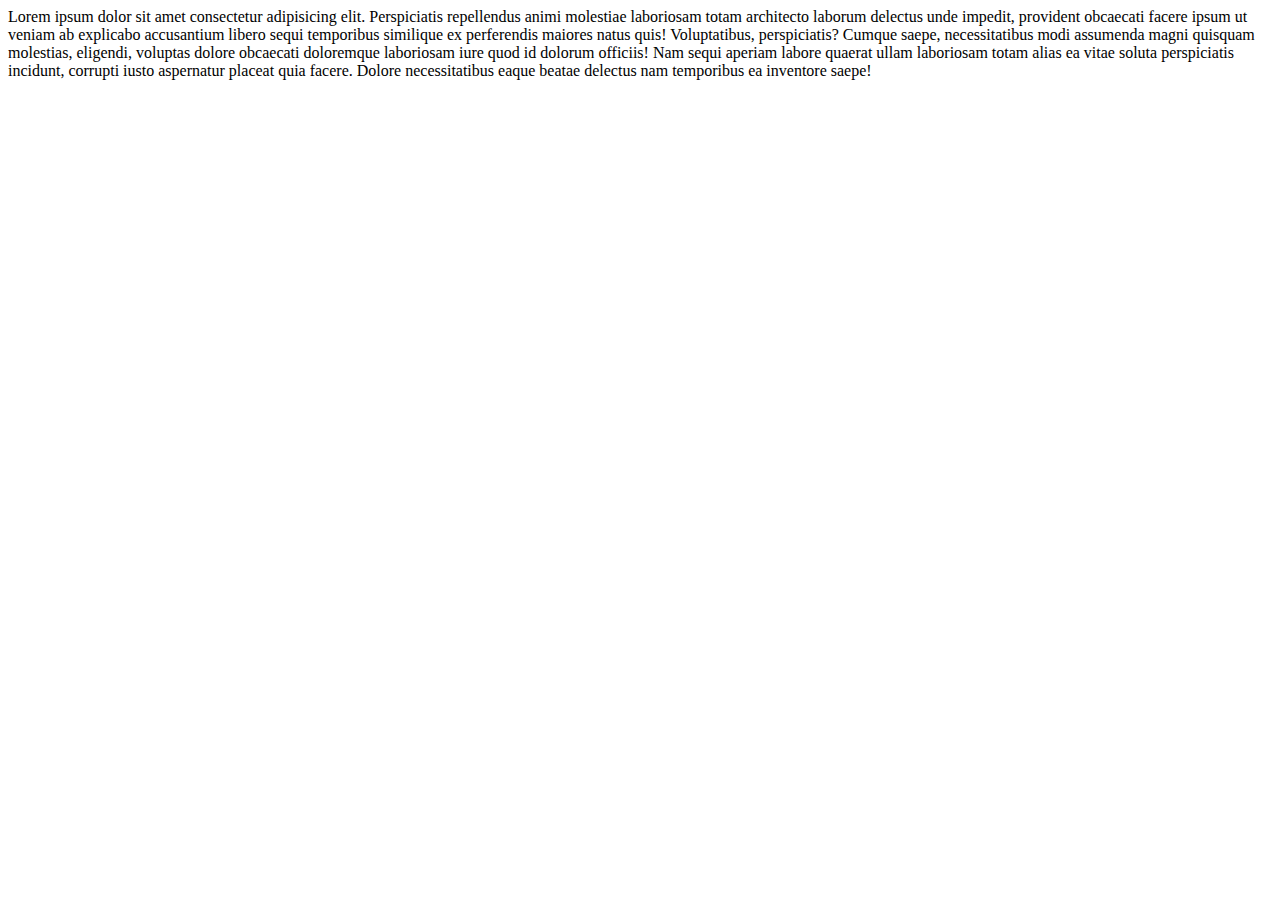
<file: master/index.html>
<!DOCTYPE html>
<html lang="en">
<head>
    <meta charset="UTF-8">
    <meta name="viewport" content="width=device-width, initial-scale=1.0">
    <title>Document</title>
</head>
<body>
    Lorem ipsum dolor sit amet consectetur adipisicing elit. Perspiciatis repellendus animi molestiae laboriosam totam architecto laborum delectus unde impedit, provident obcaecati facere ipsum ut veniam ab explicabo accusantium libero sequi temporibus similique ex perferendis maiores natus quis! Voluptatibus, perspiciatis? Cumque saepe, necessitatibus modi assumenda magni quisquam molestias, eligendi, voluptas dolore obcaecati doloremque laboriosam iure quod id dolorum officiis! Nam sequi aperiam labore quaerat ullam laboriosam totam alias ea vitae soluta perspiciatis incidunt, corrupti iusto aspernatur placeat quia facere. Dolore necessitatibus eaque beatae delectus nam temporibus ea inventore saepe!
</body>
</html>
</file>
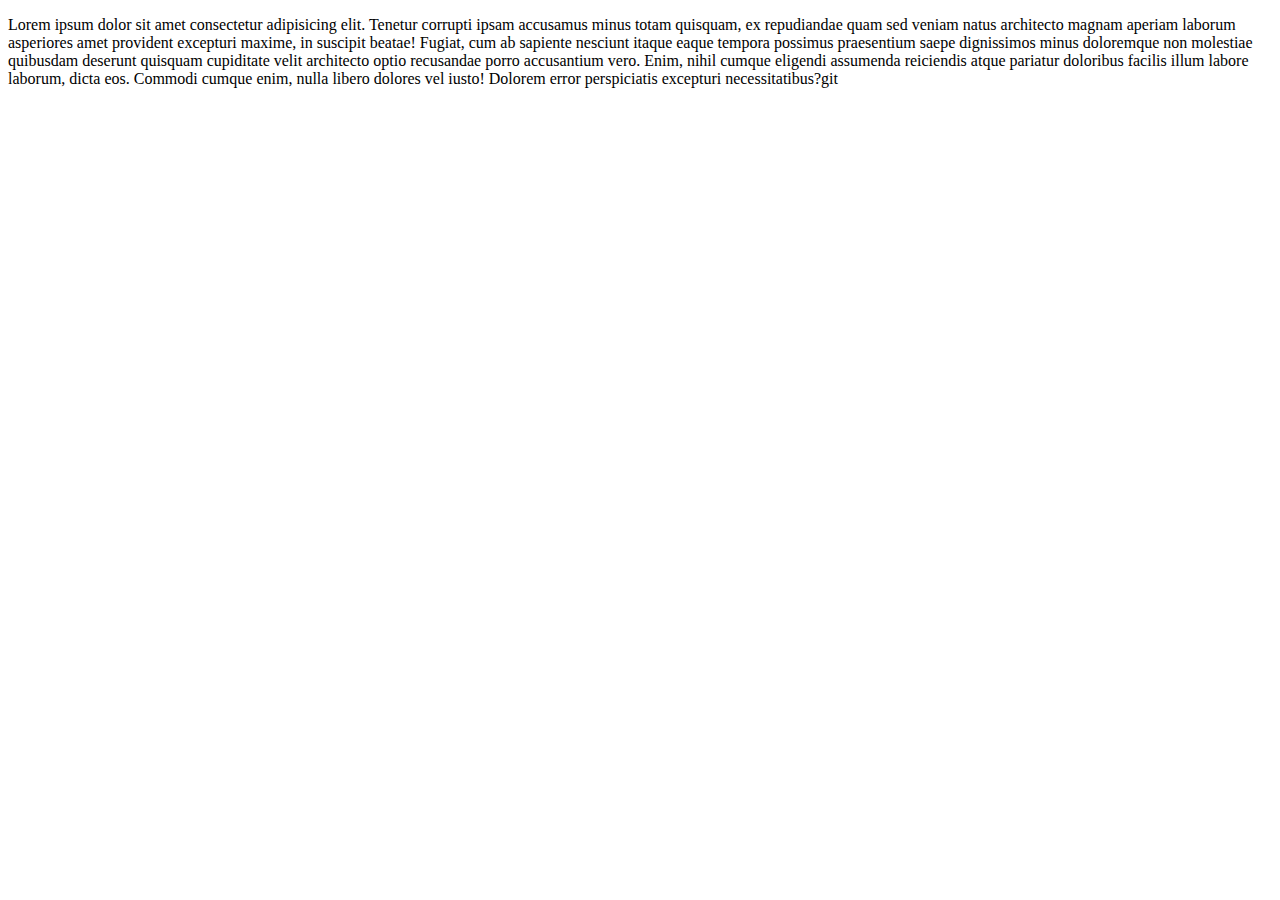
<file: new master/index.html>
<!DOCTYPE html>
<html lang="en">
<head>
    <meta charset="UTF-8">
    <meta name="viewport" content="width=device-width, initial-scale=1.0">
    <title>Document</title>
</head>
<body>
    <p>Lorem ipsum dolor sit amet consectetur adipisicing elit. Tenetur corrupti ipsam accusamus minus totam quisquam, ex repudiandae quam sed veniam natus architecto magnam aperiam laborum asperiores amet provident excepturi maxime, in suscipit beatae! Fugiat, cum ab sapiente nesciunt itaque eaque tempora possimus praesentium saepe dignissimos minus doloremque non molestiae quibusdam deserunt quisquam cupiditate velit architecto optio recusandae porro accusantium vero. Enim, nihil cumque eligendi assumenda reiciendis atque pariatur doloribus facilis illum labore laborum, dicta eos. Commodi cumque enim, nulla libero dolores vel iusto! Dolorem error perspiciatis excepturi necessitatibus?git </p>
</body>
</html>
</file>
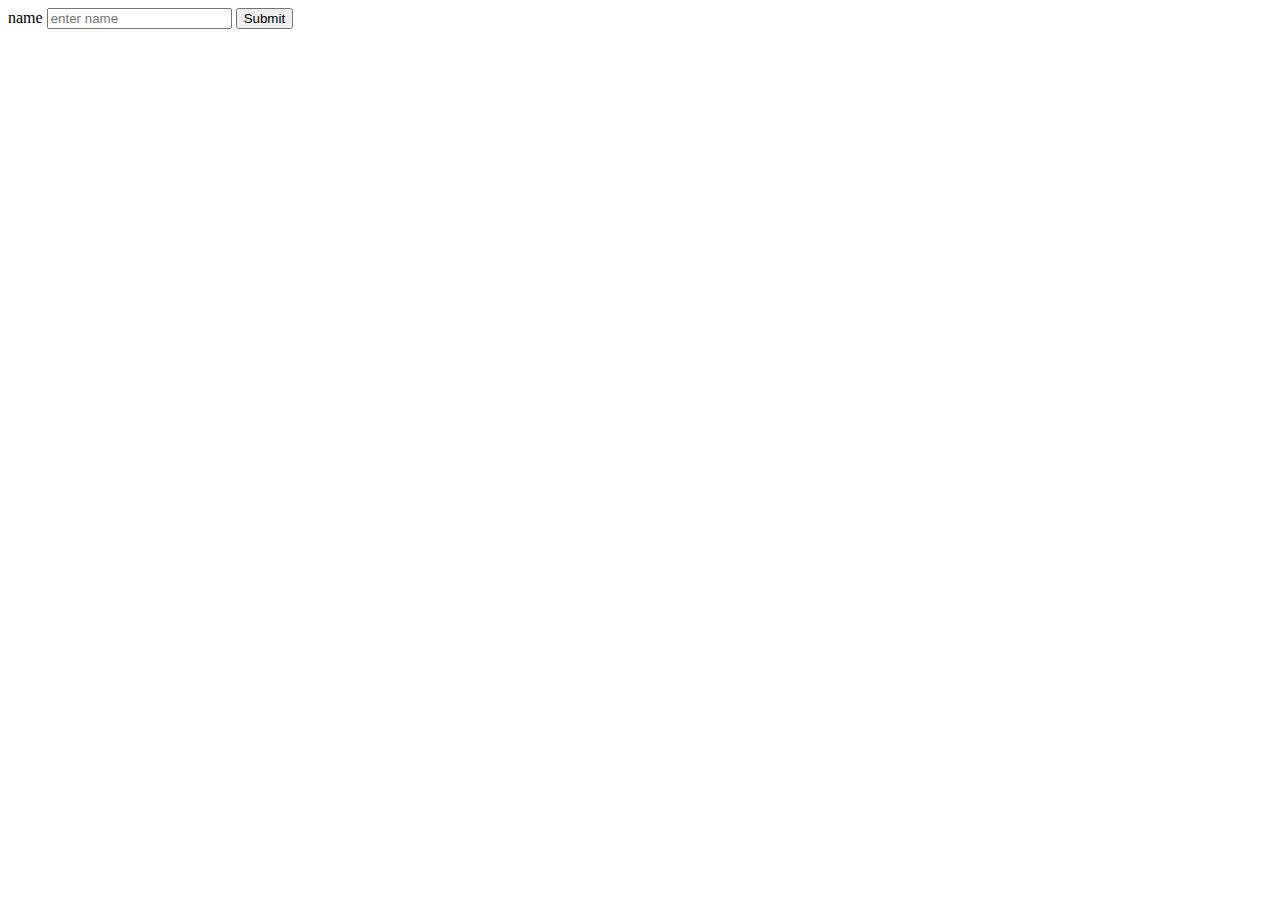
<file: master/contacts.html>
<!DOCTYPE html>
<html lang="en">
<head>
    <meta charset="UTF-8">
    <meta name="viewport" content="width=device-width, initial-scale=1.0">
    <title>Document</title>
</head>
<body>
    <form action="" method="post">
        <label for="">name</label>
        <input type="text" placeholder="enter name">
        <button>Submit</button>
    </form>
</body>
</html>
</file>
